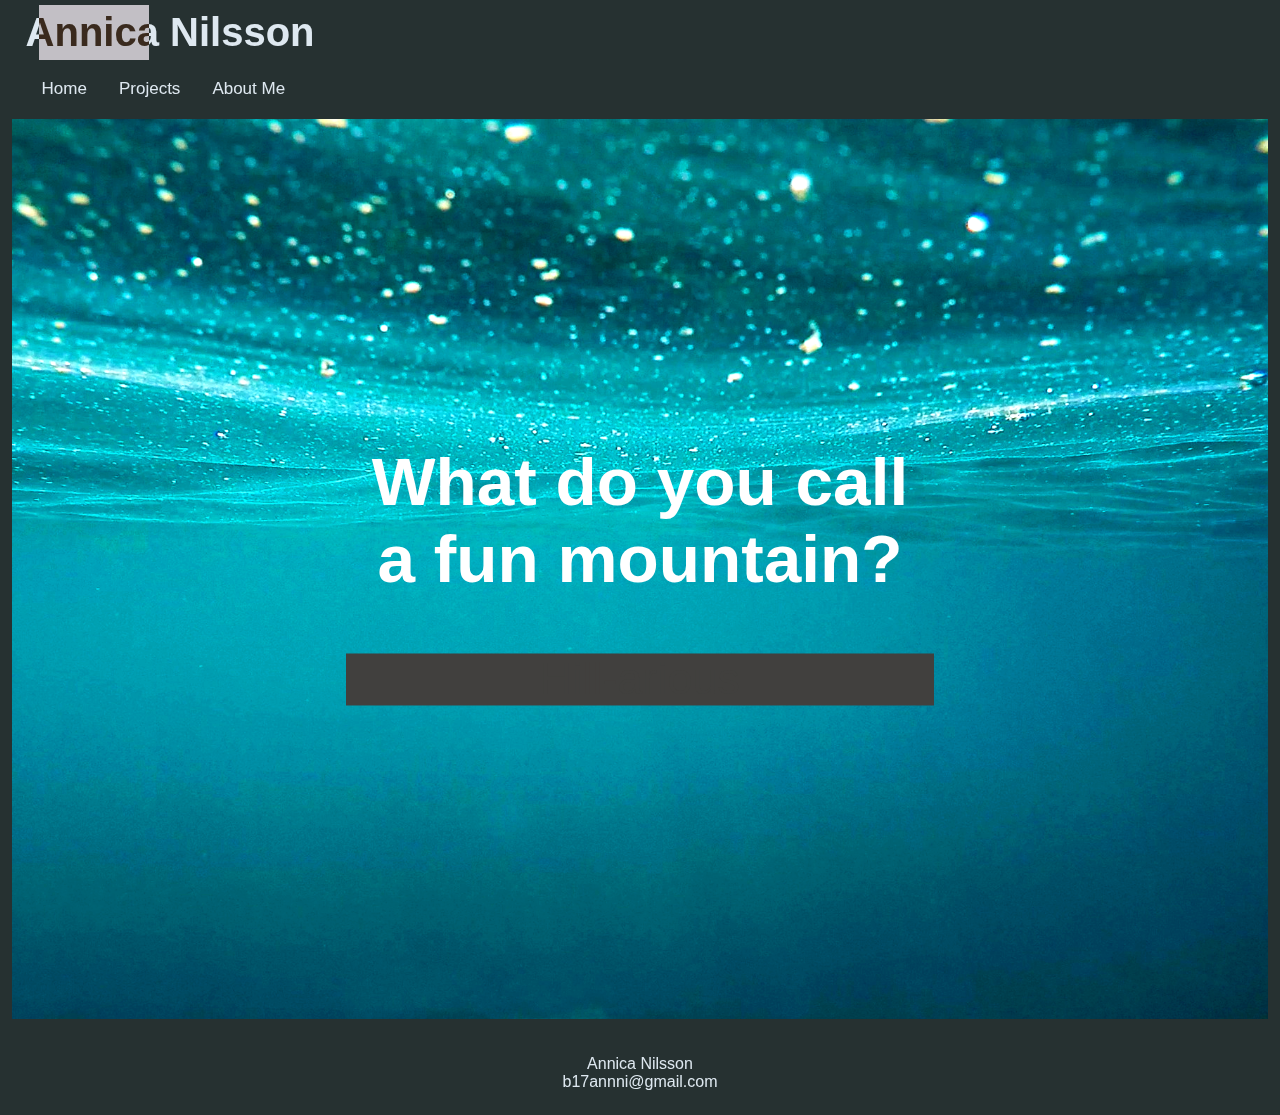
<file: index.html>
<!DOCTYPE html>
<html lang="en">
<head>
    <meta charset="UTF-8">
    <meta http-equiv="X-UA-Compatible" content="IE=edge">
    <meta name="viewport" content="width=device-width, initial-scale=1.0">
    <link rel="stylesheet" href="https://cdnjs.cloudflare.com/ajax/libs/font-awesome/4.7.0/css/font-awesome.min.css">
    <link rel="stylesheet" href="style.css">
    <script src="mainJS.js" defer></script>

    <link rel="icon" 
      type="image/png" 
      href="./img/iconheart.png">
    <title>Annaica</title>
</head>
<body>
    <header class="header-beem">
        <section class="header-text-container">
            <span class="header-text" >Annica Nilsson</span>
            <span class="header-text-box"></span>
        </section>
        <section class="tab">
          <input type="button" value="Home" class="tablinks" onclick="openTab(event, 'home')" id="defaultOpen">
          <input type="button" value="Projects" class="tablinks" onclick="openTab(event, 'project')">
          <input type="button" value="About Me" class="tablinks" onclick="openTab(event, 'aboutMe')">
        </section>
    </header>

<section id="home" class="tabcontent">
    <section id="home-hero-container">
        <section class="hero-img">
            <span id="heroText" class="hero-text">
                </span>
        </section>
    </section>
</section>

<section id="project" class="project-section tabcontent">
  <section id="projectSection">
  </section>
</section>

<section id="aboutMe" class="tabcontent">
    
    <article class="about-me-card">
        <i class="my-mode fa fa-moon-o" aria-hidden="true" style="font-size:36px;"></i>
        <p>
            Hello there! My name is Annica and I'm a junior web developer. If you’re reading this it hopefully means that you are one of  few people that I've come in contact with. I hope we had a good connection and that we will speak again soon :) <br>
</p>
<p>
            
            Hobbies include: Gaming, reading, coding and watching odd tv-series.
             </p>
             <p>

                 I like: Dogs.. and cats.. and all animals really. I've had several hamsters in my life. <br>
                </p><p>

                    Coffee or tea? Tea please and an energy drink preferably.<br>
                </p><p>

                    Favorite quote:<em>
                        <strong>3008:</strong>When that the angel readeth these words of mine, in his shoppe of other menne’s books, the the final days are certes upon up. Open thine eyes to understand. Open thine eyes and rede, I do say, foolish principalitee, for thy cocoa doth grow cold
                        
                    
           <strong> - Good Omens: The Nice and Accurate Prophecies of Agnes Nutter, Witch</strong> </em>
        </p>
        
    </article>
</section>

    <footer class="footer-section">
        Annica Nilsson <br>
        <span class="mail">b17annni@gmail.com</span><br>
        </footer>
    
</body>
</html>
</file>
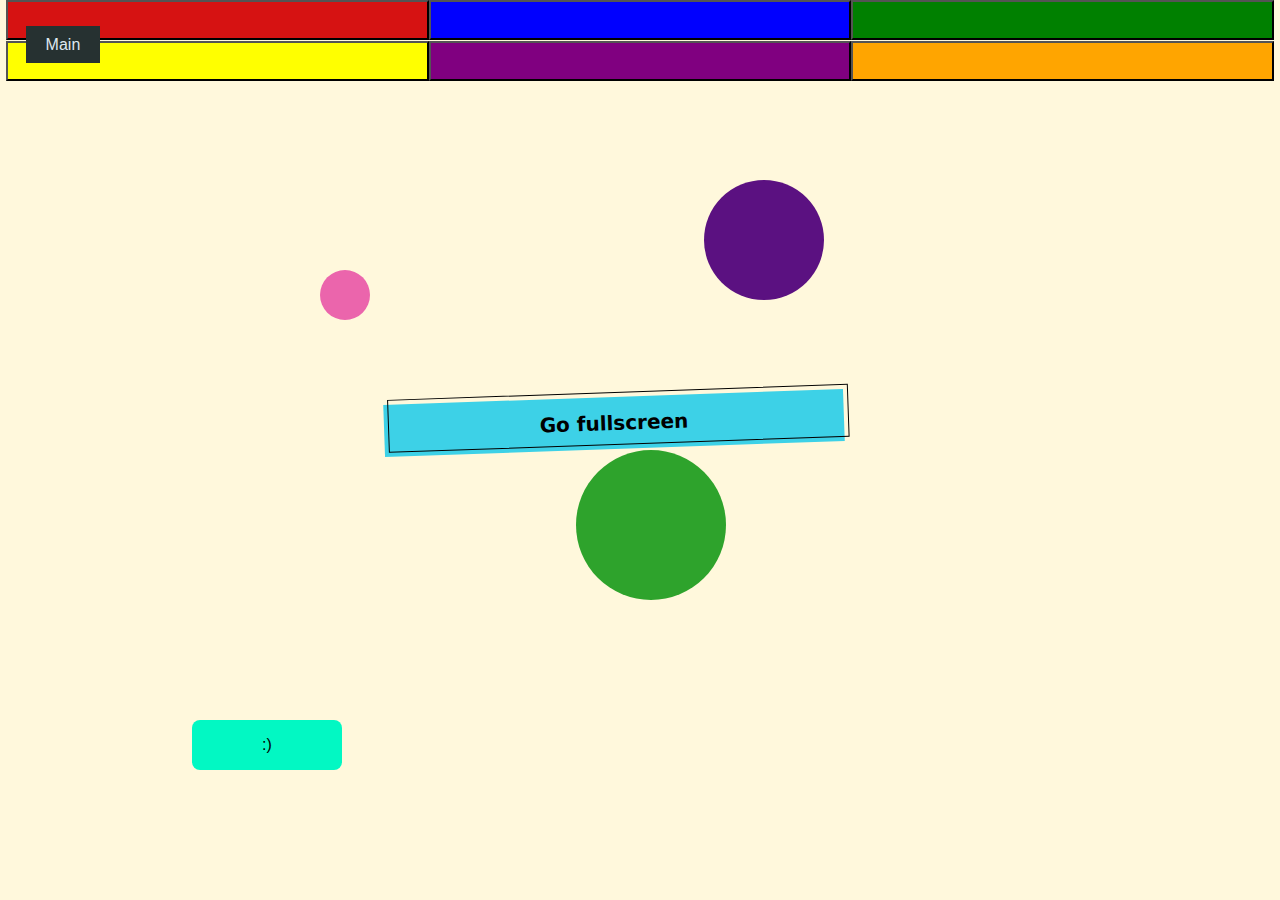
<file: bubs/bubs.html>
<!DOCTYPE html>
<html lang="en">
<head>
    <meta charset="UTF-8">
    <meta http-equiv="X-UA-Compatible" content="IE=edge">
    <meta name="viewport" content="width=device-width, initial-scale=1.0">
    <link rel="stylesheet" href="bubsStyle.css">
    <link rel="stylesheet" href="../style.css">
    <script src="bubs.js" defer></script>
    <script src="../mybtncomponent.js"></script>

    <link rel="icon" 
      type="image/png" 
      href="../img/iconheart.png">
    <title>Bubbels</title>
</head>
<body id="body" class="bubs-body">
    <span class="btn-component-placement"><btn-component></btn-component></span>
<section id="theMainBtns">
</section>
<section id="mainSection">
</section>
<button class="button-53" onclick="style.display = 'none'" id="goFS">Go fullscreen</button>
<script>
var goFS = document.getElementById("goFS");
goFS.addEventListener("click", function() {

const elem = document.documentElement;
if (elem.requestFullscreen) {elem.requestFullscreen()}

}, false);
</script>
    
</body>
</html>
</file>
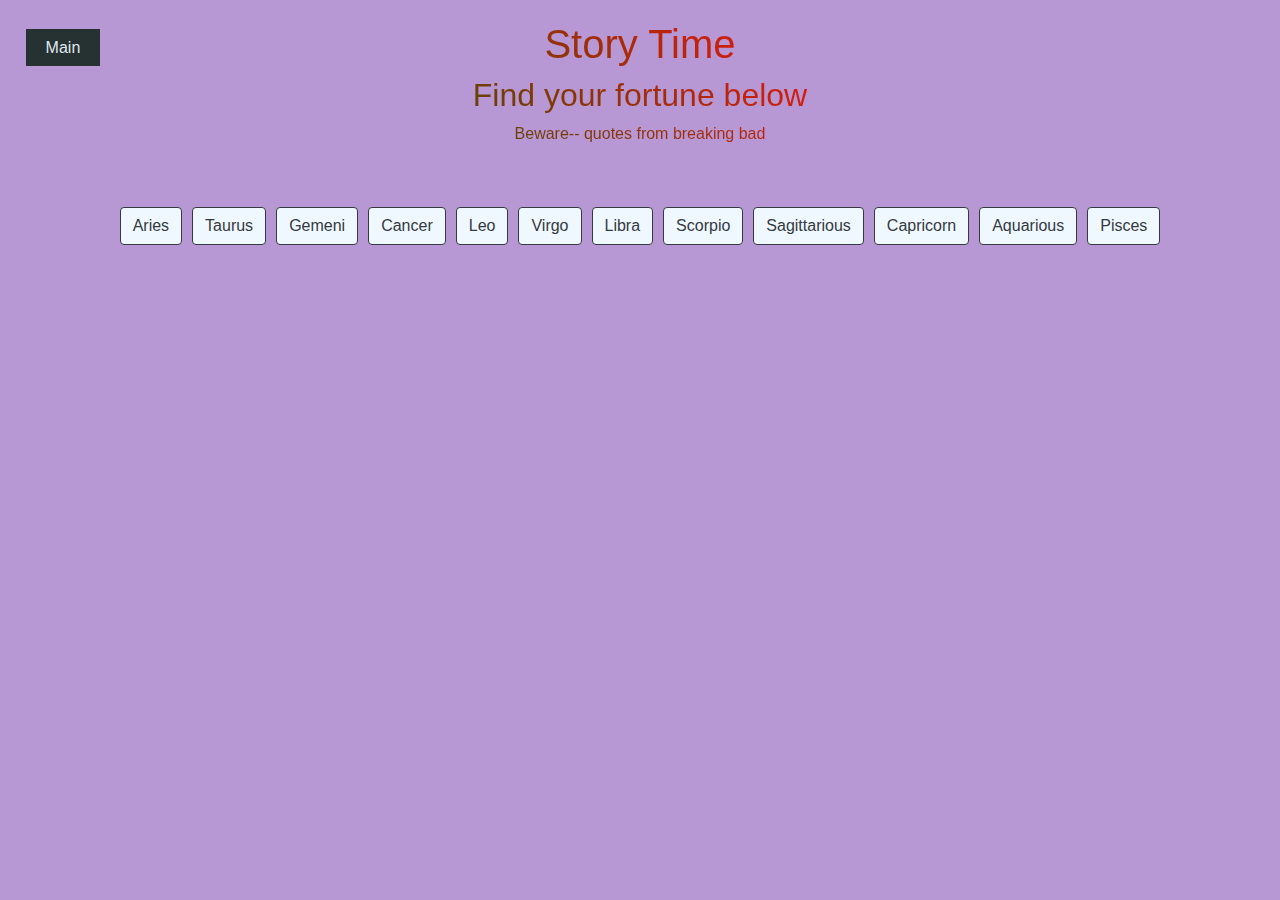
<file: storytime/storytime.html>
<!DOCTYPE html>
<html lang="en">
<head>
    <meta charset="UTF-8">
    <meta http-equiv="X-UA-Compatible" content="IE=edge">
    <meta name="viewport" content="width=device-width, initial-scale=1.0">
    <script src="storytimeJS.js" defer></script>
    <script src="../mybtncomponent.js" ></script>
    <link rel="stylesheet" href="https://maxcdn.bootstrapcdn.com/bootstrap/4.5.2/css/bootstrap.min.css">
    <link rel="stylesheet" href="storytimeStyle.css">
    <link rel="stylesheet" href="../style.css">

    <link rel="icon" 
      type="image/png" 
      href="../img/iconheart.png">
    <title>Story Time</title>
</head>
<body id="story-time-body">
    <section class="header-beemer">
        <h1>Story Time</h1>
        <h2 class="the-h2">Find your fortune below</h2>
        <p>Beware-- quotes from breaking bad</p>
    </section>
    <section id="root"></section>
    <span class="btn-component-placement"><btn-component></btn-component></btn-component></span>
    
</body>
</html>
</file>
<file: style.css>
html, body {
    margin: 0;
    font-family: Helvetica, sans-serif;
   }

header {
       margin: 0 2%;
   }

body {
    background-color: rgb(38, 49, 49);
    color: rgb(222, 232, 240);
}

.header-text-container {
    align-items: center;
    display: flex;
    margin: 5px 0;
}
.header-text {
    font-size: 40px;
    font-weight: 600;
}
.header-text-box{
    height: 55px;
    width: 110px;
    background-color: rgb(222, 232, 240);
    mix-blend-mode: exclusion;
    transform: translate(-276px);
}

/* Style the tab */
.tab {
    overflow: hidden;
    /* border: 1px solid #ccc;
    background-color: #f1f1f1; */
  }
  
  /* Style the buttons inside the tab */
  .tab input {
    background-color: inherit;
    color: inherit;
    float: left;
    border: none;
    outline: none;
    cursor: pointer;
    padding: 14px 16px;
    transition: 0.3s;
    font-size: 17px;
  }
  
  /* Change background color of buttons on hover */
  .tab input:hover {
    background-color: #ddd;
    color: rgb(38, 49, 49);
  }
  
  /* Create an active/current tablink class */
  .tab input.active {
    background-color: #ccc;
    color: rgb(38, 49, 49);
  }
  
  /* Style the tab content */
  .tabcontent {
    display: none;
    padding: 6px 12px;
    -webkit-animation: fadeEffect 1s;
    animation: fadeEffect 1s;
  }
  
  /* Fade in tabs */
  @-webkit-keyframes fadeEffect {
    from {opacity: 0;}
    to {opacity: 1;}
  }
  
  @keyframes fadeEffect {
    from {opacity: 0;}
    to {opacity: 1;}
  }

  .home-hero-container {
      width: 100%;

  }

  .hero-img {
    height: 100vh;
    width: 100%;
    background-image:  url("./img/myOceanImg.png");
    /* background-size: 100% 100%; */
    background-position: center;
    background-repeat: no-repeat;
    background-size: cover;
    position: relative;
  }

  .hero-text {
    text-align: center;
    position: absolute;
    top: 50%;
    left: 50%;
    padding: 15px 20px;
    transform: translate(-50%, -50%);
    color: white;
    font-size: 5vh;
  }

  .hero-text p {
      background-color: #41403e;
      color: #41403e;
  }

  .hero-text p:hover {
    background-color: rgba(255, 255, 255, 0.671);
    color: rgba(35, 71, 71, 0.795);

  }

  .btn-component-placement {
    z-index: 1;
      position: fixed;
      left: 2%;
      top: 4%;
  }

  #projectSection {
margin: 4%;
height:100%;
display: grid;
grid-template-columns: repeat(auto-fit, minmax(260px, 1fr));
grid-gap: 35px;
/* grid-template-rows: repeat(4, 290px); */
  }

  .project-card {
    text-align: center;
    background-color: #007D88;
    height: 250px;
    width: 250px;
    align-self: center;
    justify-self: center;

  }

  .project-card p {
      padding: 0 10px;
  }

  .mode {
      background-color: #DEE8F0;
      color: rgb(0, 0, 0);
  }
  .about-me-card {
     margin: 5%;
     padding: 3%;
  }


/* CSS */
.button-55 {
  align-self: center;
  background-color: #fff;
  background-image: none;
  background-position: 0 90%;
  background-repeat: repeat no-repeat;
  background-size: 4px 3px;
  border-radius: 15px 225px 255px 15px 15px 255px 225px 15px;
  border-style: solid;
  border-width: 2px;
  box-shadow: rgba(0, 0, 0, .2) 15px 28px 25px -18px;
  box-sizing: border-box;
  color: #41403e;
  cursor: pointer;
  display: inline-block;
  font-family: Neucha, sans-serif;
  font-size: 1rem;
  line-height: 23px;
  outline: none;
  padding: .75rem;
  text-decoration: none;
  transition: all 235ms ease-in-out;
  border-bottom-left-radius: 15px 255px;
  border-bottom-right-radius: 225px 15px;
  border-top-left-radius: 255px 15px;
  border-top-right-radius: 15px 225px;
  user-select: none;
  -webkit-user-select: none;
  touch-action: manipulation;
}

.button-55:hover {
  box-shadow: rgba(0, 0, 0, .3) 2px 8px 8px -5px;
  transform: translate3d(0, 2px, 0);
}

.button-55:focus {
  box-shadow: rgba(0, 0, 0, .3) 2px 8px 4px -6px;
}

  footer{
    width: 100%;
    height: 60px;
    padding-top: 30px;
    margin: auto;
    text-align:center;
}
</file>
<file: bubs/bubsStyle.css>
html, body {
    height: 100%;
  }
  .bubs-body {
      background-color: cornsilk;
      color: #000;
      text-align: center;
  }
  
  a {
      color: #000;
      text-decoration: none;
  }
  
  .background-btn {
      height: 40px;
      width: 33%;
  }
  
  .the-dot {
      position: absolute;
      background-color: rgb(46, 163, 44);
      width: 150px;
      height: 150px;
      border-radius: 50%;
      text-align: center;
      top: 50%;
      left: 45%;  
      text-align: center; 
      vertical-align: middle;
      line-height: 150px;  
      transform-origin: 0 0;
  }
  
  .move-dot {
      position: absolute;
      background-color: rgb(91, 17, 129);
      width: 120px;
      height: 120px;
      border-radius: 50%;
      text-align: center;
      top: 20%;
      left: 55%;  
      text-align: center; 
      vertical-align: middle;
      line-height: 120px;  
      transform-origin: 0 0;
  
  }
  
  #the-small-dot {
      position: absolute;
      text-align: center;
      top: 30%;
      left: 25%;  
      text-align: center; 
      vertical-align: middle;
      line-height: 150px;  
      transform-origin: 0 0;
  }
  .my-text {
      position: absolute;
      text-align: center;
      top: 80%;
      left: 15%;  
      background-color: rgb(2, 248, 195);
      text-align: center; 
      vertical-align: middle;
      line-height: 50px;  
      transform-origin: 0 0;
      width: 150px;
      height: 50px;
      border-radius: 8px;
  }    
  
  .diamond {
      width: 0;
      height: 0;
      border: 50px solid transparent;
      border-bottom-color: rgb(39, 76, 126);
      position: relative;
      top: -50px;
    }
    .diamond:after {
      content: '';
      position: absolute;
      left: -50px;
      top: 50px;
      width: 0;
      height: 0;
      border: 50px solid transparent;
      border-top-color: rgb(255, 0, 242);
    }
  
    .star-five {
      margin: 50px 0;
      position: relative;
      display: block;
      color: rgb(147, 198, 40);
      width: 0px;
      height: 0px;
      border-right: 100px solid transparent;
      border-bottom: 70px solid rgb(147, 198, 40);
      border-left: 100px solid transparent;
      transform: rotate(35deg);
    }
    .star-five:before {
      border-bottom: 80px solid rgb(147, 198, 40);
      border-left: 30px solid transparent;
      border-right: 30px solid transparent;
      position: absolute;
      height: 0;
      width: 0;
      top: -45px;
      left: -65px;
      display: block;
      content: '';
      transform: rotate(-35deg);
    }
    .star-five:after {
      position: absolute;
      display: block;
      color:rgb(147, 198, 40);
      top: 3px;
      left: -105px;
      width: 0px;
      height: 0px;
      border-right: 100px solid transparent;
      border-bottom: 70px solid rgb(147, 198, 40);
      border-left: 100px solid transparent;
      transform: rotate(-70deg);
      content: '';
    }
  
    .heart {
      position: relative;
      width: 100px;
      height: 90px;
    }
    .heart:before,
    .heart:after {
      position: absolute;
      content: "";
      left: 50px;
      top: 0;
      width: 50px;
      height: 80px;
      background: rgb(58, 58, 55);
      border-radius: 50px 50px 0 0;
      transform: rotate(-45deg);
      transform-origin: 0 100%;
    }
    .heart:after {
      left: 0;
      transform: rotate(45deg);
      transform-origin: 100% 100%;
    }
  
  
  .circle {
      border-radius: 50%;
      background-color: rgb(235, 101, 172);
      width: 50px;
      height: 50px;
  }
  
  .triangle {
      width: 0; 
    height: 0; 
    border-right: 60px solid transparent;
    border-bottom: 120px solid rgb(66, 107, 4);
    border-left: 60px solid transparent;
  }
  
  .square {
        position: absolute;
      width: 70px;
      height: 70px;
      background-color: rgb(0, 132, 255);
  
  }
  
  /* CSS */
  .button-53 {
    background-color: #3DD1E7;
    border: 0 solid #E5E7EB;
    box-sizing: border-box;
    color: #000000;
    display: flex;
    font-family: ui-sans-serif,system-ui,-apple-system,system-ui,"Segoe UI",Roboto,"Helvetica Neue",Arial,"Noto Sans",sans-serif,"Apple Color Emoji","Segoe UI Emoji","Segoe UI Symbol","Noto Color Emoji";
    font-size: 1rem;
    font-weight: 700;
    justify-content: center;
    line-height: 1.75rem;
    padding: .75rem 1.65rem;
    position: relative;
    text-align: center;
    text-decoration: none #000000 solid;
    text-decoration-thickness: auto;
    width: 100%;
    max-width: 460px;
    position: relative;
    transform: rotate(-2deg);
    user-select: none;
    -webkit-user-select: none;
    touch-action: manipulation;
    left: 30%;
    top: 35%;
  }
  
  .button-53:focus {
    outline: 0;
  }
  
  .button-53:after {
    content: '';
    position: absolute;
    border: 1px solid #000000;
    bottom: 4px;
    left: 4px;
    width: calc(100% - 1px);
    height: calc(100% - 1px);
  }
  
  .button-53:hover:after {
    bottom: 2px;
    left: 2px;
  }
  
  @media (min-width: 768px) {
    .button-53 {
      padding: .75rem 3rem;
      font-size: 1.25rem;
    }
  }
  
  .first {
    height: 100%;
    width: auto;
    color: blue;
    background-color: #3DD1E7;
  }
</file>
<file: storytime/storytimeStyle.css>
#story-time-body {
    background-color: rgb(183, 152, 212);
    text-align: center;
    color: rgb(1, 27, 49);
}

.header-beemer{
    padding: 20px 0;
    background: linear-gradient(45deg, #4d4902, #f31212);
    background-clip: text;
    -webkit-background-clip: text;
    -moz-background-clip: text;
    -moz-text-fill-color: transparent;
    -webkit-text-fill-color: transparent;
    display: inline-block
}

.my-btn-class{
    background-color: aliceblue;
    margin: 5px;
}

.quote-card {
    margin: 20px;
}
</file>
